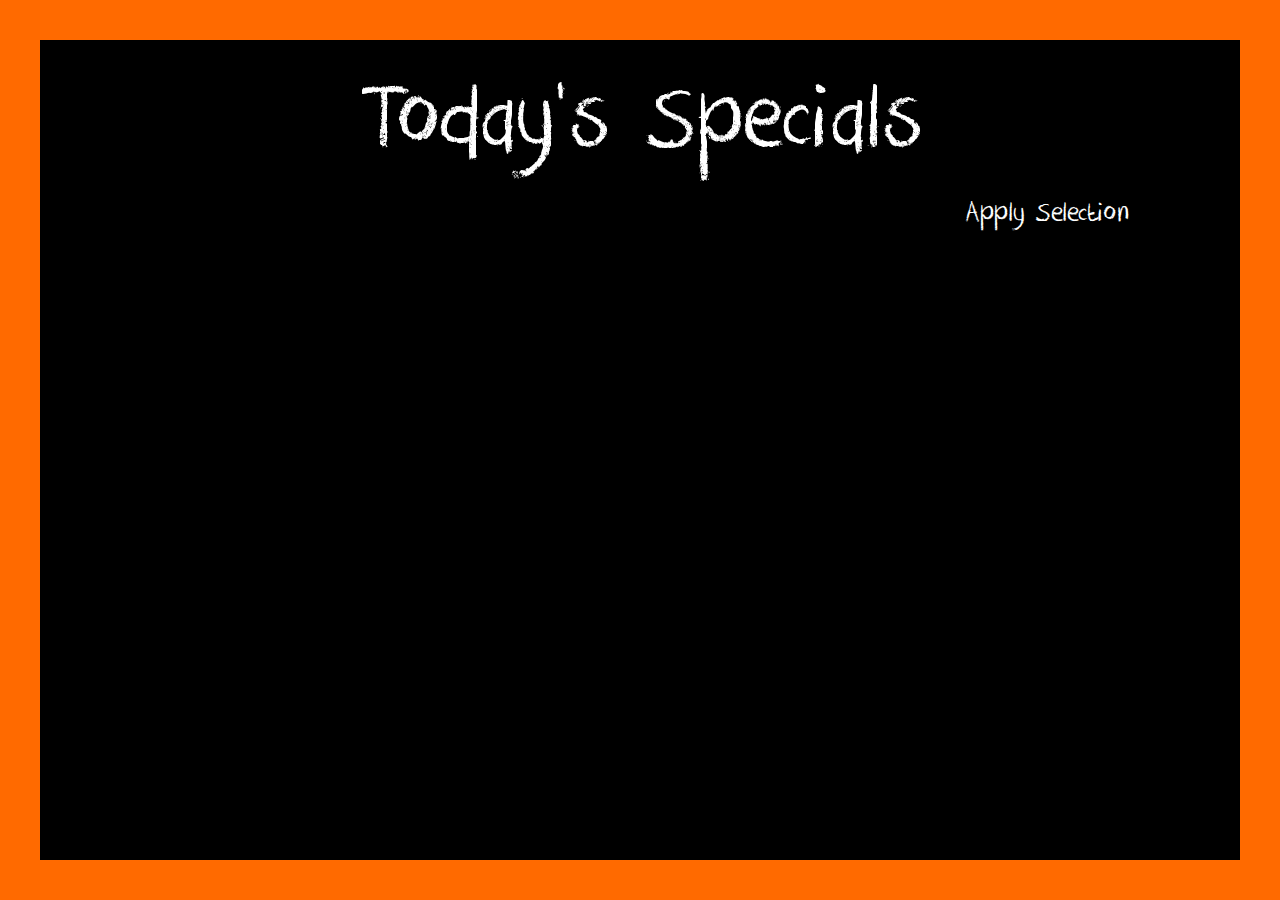
<file: SpecialsBoard/SpecialsBoard/Index.html>
﻿<!DOCTYPE html>
<html xmlns="http://www.w3.org/1999/xhtml">
<head>
    <title>Specials Board</title>
    <!--CSS files-->
    <link href="css/bootstrap.min.css" rel="stylesheet" />
    <link href="css/SpecialBoard.css" rel="stylesheet" />
    <!--Javascript files-->
    <script src="js/jquery-1.10.2.min.js"></script>
    <script src="js/bootstrap.min.js"></script>
    <script src="js/SpecialScreen.js"></script>
    <script src="js/Product.js"></script>
</head>
<!--Page layout-->
<body class="frame">

    <div class="row text-center">
        <span class="chalk_100">Today's Specials</span>
    </div>

    <div class="row text-right" style="margin-right:100px;margin-bottom:50px;" id="selectButton">
        <!--Apply product selection link-->
        <a href="javascript:product.select()" class="chalk_btn">Apply Selection</a>
    </div>

    <!--Div to hold all products available from API-->
    <div id="products" class="row chalk_10">
    </div>

</body>
</html>

<!--Call function to get and display all products from the API-->
<script type="text/javascript">
    var product = new Product();
    product.getAllProducts();
</script>
</file>
<file: SpecialsBoard/SpecialsBoard/css/SpecialBoard.css>
﻿html {
    height: 100%;
}

body {
    min-height: 100%;
}

.frame {
    padding: 10px;
    border: 40px solid #ff6a00;
    background-color: #000000;
}

@font-face {
    font-family: 'ChalkBoard';
    src: url('../Fonts/DK Crayon Crumble.ttf') format("truetype");
}

.chalk_100 {
    font-family: 'ChalkBoard';
    color: #ffffff;
    font-size: 100px;
}

.chalk_50 {
    font-family: 'ChalkBoard';
    color: #ffffff;
    font-size: 60px;
}

.chalk_10 {
    font-family: 'ChalkBoard';
    color: #ffffff;
    font-size: 20px;
}

.chalk_btn {
    font-family: 'ChalkBoard';
    color: #ffffff;
    font-size: 30px;
    text-decoration: none;
}

    .chalk_btn:hover {
        text-decoration: none;
        color: #ff6a00;
    }


.empty_stock {
    text-decoration: line-through;
}

.hide {
    display: none;
}

.squaredTwo {
    width: 20px;
    height: 20px;
    background: #fcfff4;
    background: -webkit-linear-gradient(top, #fcfff4 0%, #dfe5d7 40%, #b3bead 100%);
    background: -moz-linear-gradient(top, #fcfff4 0%, #dfe5d7 40%, #b3bead 100%);
    background: -o-linear-gradient(top, #fcfff4 0%, #dfe5d7 40%, #b3bead 100%);
    background: -ms-linear-gradient(top, #fcfff4 0%, #dfe5d7 40%, #b3bead 100%);
    background: linear-gradient(top, #fcfff4 0%, #dfe5d7 40%, #b3bead 100%);
    filter: progid:DXImageTransform.Microsoft.gradient( startColorstr='#fcfff4', endColorstr='#b3bead',GradientType=0 );
    -webkit-box-shadow: inset 0px 1px 1px white, 0px 1px 3px rgba(0,0,0,0.5);
    -moz-box-shadow: inset 0px 1px 1px white, 0px 1px 3px rgba(0,0,0,0.5);
    box-shadow: inset 0px 1px 1px white, 0px 1px 3px rgba(0,0,0,0.5);
    position: relative;
}
</file>
